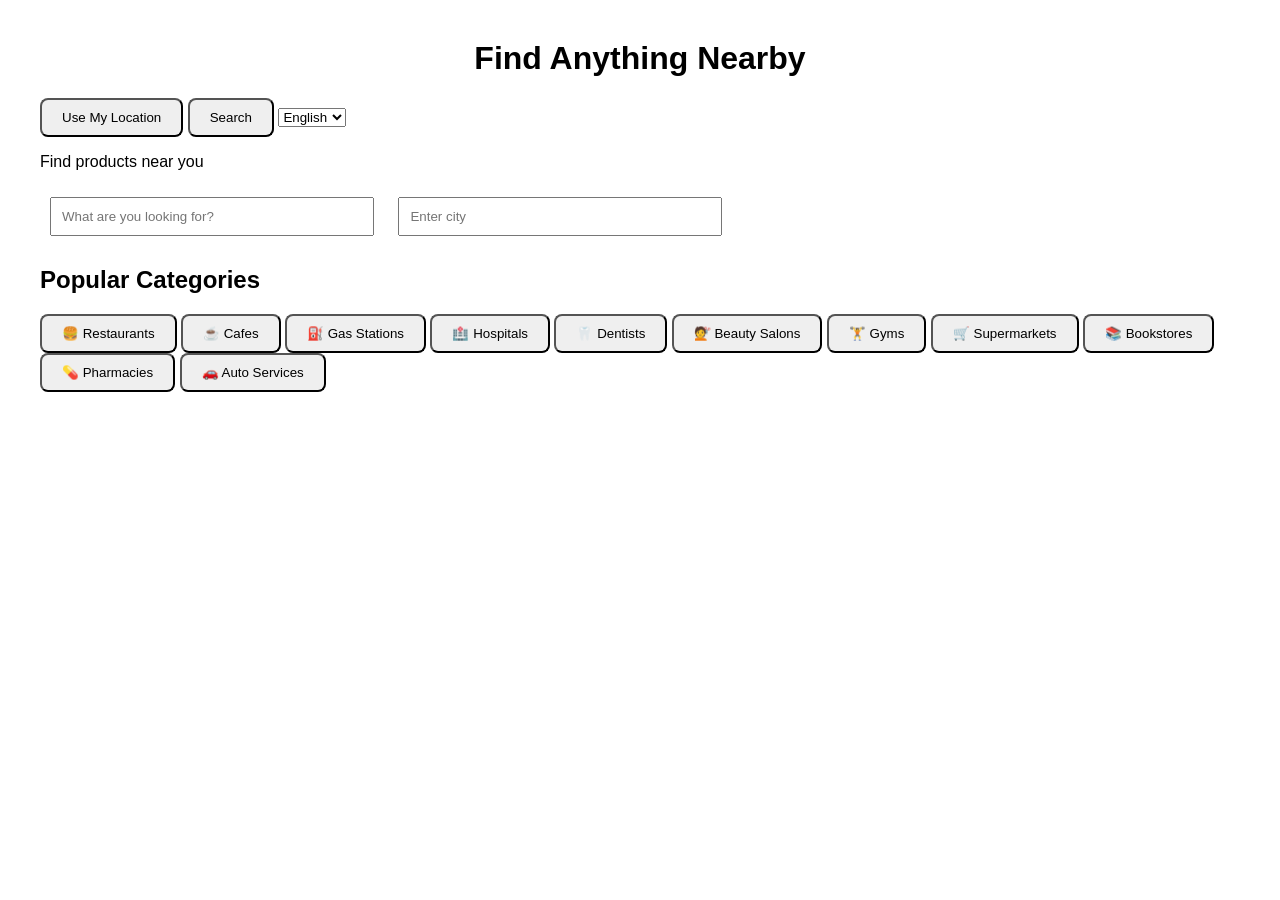
<file: index.html>
<!DOCTYPE html>
<html>
<head>
    <title>Hamin Nazdik</title>
    <link rel="stylesheet" href="style.css">
</head>
<body>

    <h1>Find Anything Nearby</h1>
    <button onclick="getLocation()">Use My Location</button>

    <button onclick="searchProduct()">Search</button>

<select id="language" onchange="changeLanguage()">
    <option>English</option>
    <option>Persian</option>
</select>

    <p>Find products near you</p>

    <input type="text" placeholder="What are you looking for?">

    <input type="text" placeholder="Enter city">
<h2>Popular Categories</h2>
<div>
  <button>🍔 Restaurants</button>
  <button>☕ Cafes</button>
  <button>⛽ Gas Stations</button>
  <button>🏥 Hospitals</button>
  <button>🦷 Dentists</button>
  <button>💇 Beauty Salons</button>
  <button>🏋️ Gyms</button>
  <button>🛒 Supermarkets</button>
  <button>📚 Bookstores</button>
  <button>💊 Pharmacies</button>
  <button>🚗 Auto Services</button>
</div>
    <script src="script.js"></script>
</body>
</html>
</file>
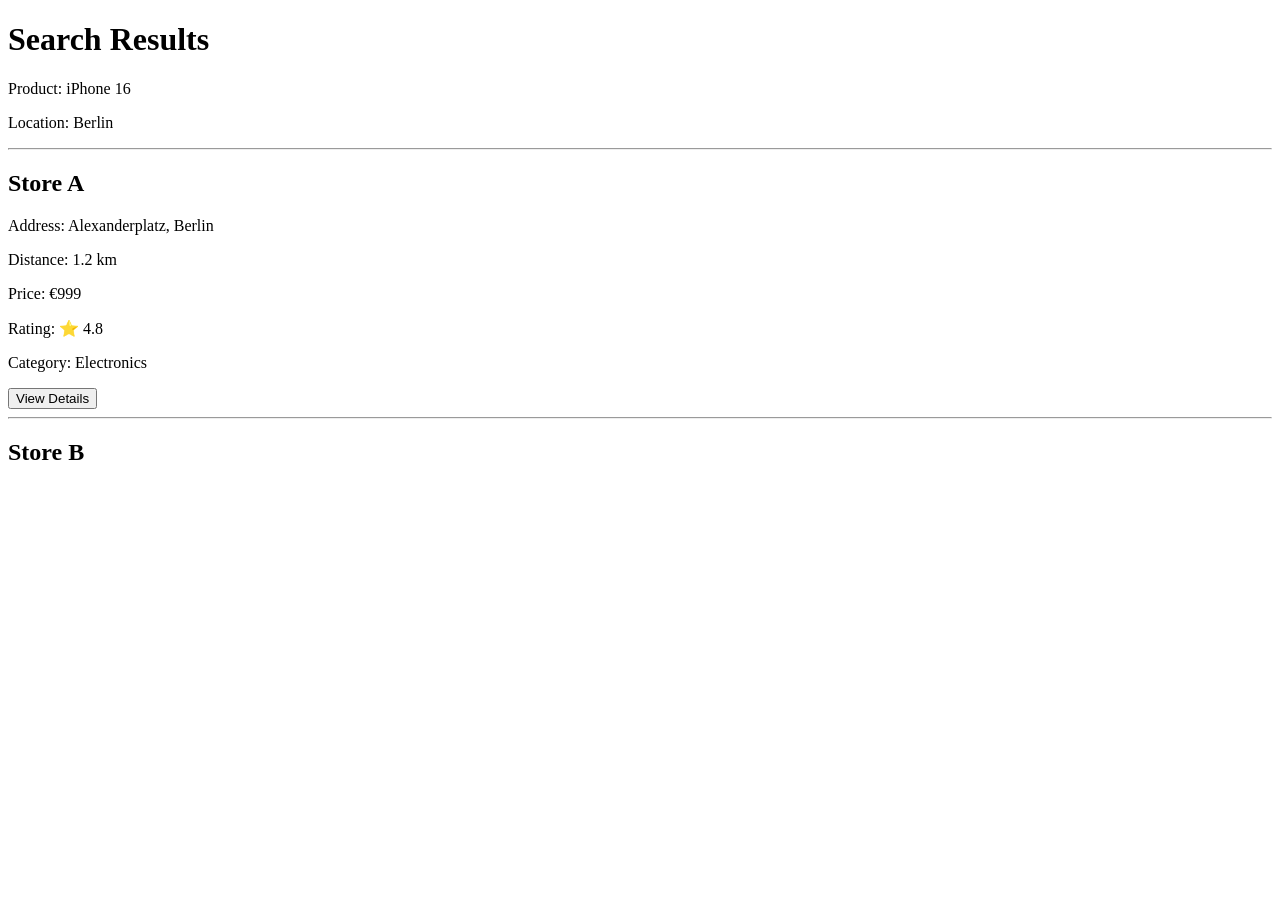
<file: search-results.html>
<!DOCTYPE html>
<html>
<head>
    <title>Search Results - Hamin Nazdik</title>
</head>

<body>

    <h1>Search Results</h1>

    <p>Product: iPhone 16</p>
    <p>Location: Berlin</p>

    <hr>

    <h2>Store A</h2>
    <p>Address: Alexanderplatz, Berlin</p>
    <p>Distance: 1.2 km</p>
    <p>Price: €999</p>
    <p>Rating: ⭐ 4.8</p>
    <p>Category: Electronics</p>
    <button>View Details</button>

    <hr>

    <h2>Store B
</file>
<file: style.css>
body {
    font-family: Arial, sans-serif;
    margin: 40px;
}

h1 {
    text-align: center;
}

button {
    padding: 10px 20px;
    border-radius: 8px;
    cursor: pointer;
}

input {
    padding: 10px;
    width: 300px;
    margin: 10px;
}
</file>
